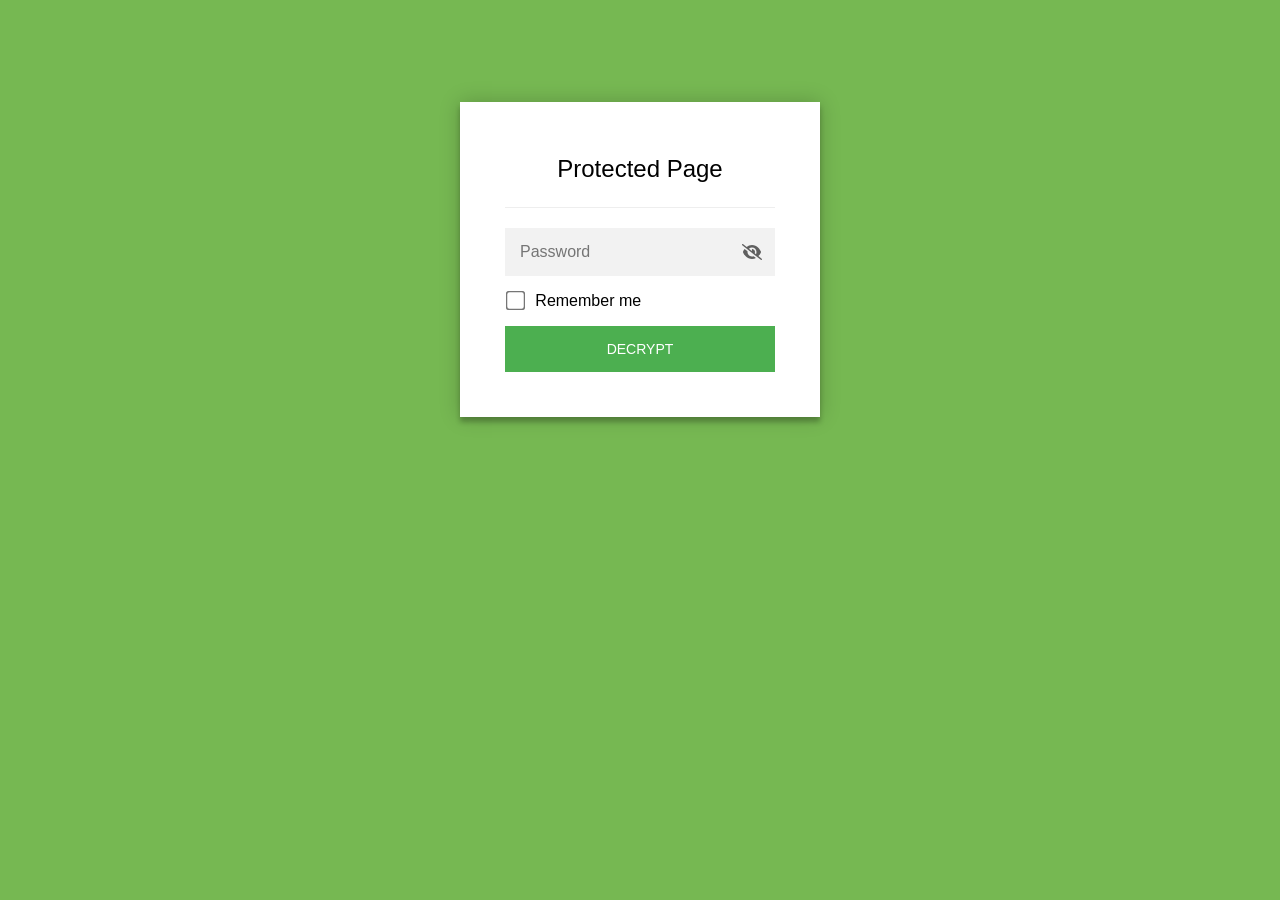
<file: index.html>
<!DOCTYPE html>
<html class="staticrypt-html">
    <head>
        <meta charset="utf-8" />
        <title>Protected Page</title>
        <meta name="viewport" content="width=device-width, initial-scale=1" />

        <!-- do not cache this page -->
        <meta http-equiv="cache-control" content="max-age=0" />
        <meta http-equiv="cache-control" content="no-cache" />
        <meta http-equiv="expires" content="0" />
        <meta http-equiv="expires" content="Tue, 01 Jan 1980 1:00:00 GMT" />
        <meta http-equiv="pragma" content="no-cache" />

        <style>
            .staticrypt-hr {
                margin-top: 20px;
                margin-bottom: 20px;
                border: 0;
                border-top: 1px solid #eee;
            }

            .staticrypt-page {
                width: 360px;
                padding: 8% 0 0;
                margin: auto;
                box-sizing: border-box;
            }

            .staticrypt-form {
                position: relative;
                z-index: 1;
                background: #ffffff;
                max-width: 360px;
                margin: 0 auto 100px;
                padding: 45px;
                text-align: center;
                box-shadow: 0 0 20px 0 rgba(0, 0, 0, 0.2), 0 5px 5px 0 rgba(0, 0, 0, 0.24);
            }

            .staticrypt-form input[type="password"],
            input[type="text"] {
                background: inherit;
                border: 0;
                box-sizing: border-box; /* This ensures padding is included in the total width */
                font-size: 14px;
                outline: 0;
                padding: 15px 30px 15px 15px; /* Adjust the padding to ensure there is space for the icon */
                width: 100%;
            }

            .staticrypt-password-container {
                position: relative;
                outline: 0;
                background: #f2f2f2;
                width: 100%;
                border: 0;
                margin: 0 0 15px;
                box-sizing: border-box;
            }

            .staticrypt-toggle-password-visibility {
                cursor: pointer;
                height: 20px;
                opacity: 60%;
                padding: 13px;
                position: absolute;
                right: 0;
                top: 50%;
                transform: translateY(-50%);
                width: 20px;
            }

            .staticrypt-form .staticrypt-decrypt-button {
                text-transform: uppercase;
                outline: 0;
                background: #4CAF50;
                width: 100%;
                border: 0;
                padding: 15px;
                color: #ffffff;
                font-size: 14px;
                cursor: pointer;
            }

            .staticrypt-form .staticrypt-decrypt-button:hover,
            .staticrypt-form .staticrypt-decrypt-button:active,
            .staticrypt-form .staticrypt-decrypt-button:focus {
                background: #4CAF50;
                filter: brightness(92%);
            }

            .staticrypt-html {
                height: 100%;
            }

            .staticrypt-body {
                height: 100%;
                margin: 0;
            }

            .staticrypt-content {
                height: 100%;
                margin-bottom: 1em;
                background: #76B852;
                font-family: "Arial", sans-serif;
                -webkit-font-smoothing: antialiased;
                -moz-osx-font-smoothing: grayscale;
            }

            .staticrypt-instructions {
                margin-top: -1em;
                margin-bottom: 1em;
            }

            .staticrypt-title {
                font-size: 1.5em;
            }

            label.staticrypt-remember {
                display: flex;
                align-items: center;
                margin-bottom: 1em;
            }

            .staticrypt-remember input[type="checkbox"] {
                transform: scale(1.5);
                margin-right: 1em;
            }

            .hidden {
                display: none !important;
            }

            .staticrypt-spinner-container {
                height: 100%;
                display: flex;
                align-items: center;
                justify-content: center;
            }

            .staticrypt-spinner {
                display: inline-block;
                width: 2rem;
                height: 2rem;
                vertical-align: text-bottom;
                border: 0.25em solid gray;
                border-right-color: transparent;
                border-radius: 50%;
                -webkit-animation: spinner-border 0.75s linear infinite;
                animation: spinner-border 0.75s linear infinite;
                animation-duration: 0.75s;
                animation-timing-function: linear;
                animation-delay: 0s;
                animation-iteration-count: infinite;
                animation-direction: normal;
                animation-fill-mode: none;
                animation-play-state: running;
                animation-name: spinner-border;
            }

            @keyframes spinner-border {
                100% {
                    transform: rotate(360deg);
                }
            }

            @media screen and (-webkit-min-device-pixel-ratio: 0) {
                .staticrypt-form input[type="password"],
                input[type="text"] {
                    font-size: 16px;
                }
            }
        </style>
    </head>

    <body class="staticrypt-body">
        <div id="staticrypt_loading" class="staticrypt-spinner-container">
            <div class="staticrypt-spinner"></div>
        </div>

        <div id="staticrypt_content" class="staticrypt-content hidden">
            <div class="staticrypt-page">
                <div class="staticrypt-form">
                    <div class="staticrypt-instructions">
                        <p class="staticrypt-title">Protected Page</p>
                        <p></p>
                    </div>

                    <hr class="staticrypt-hr" />

                    <form id="staticrypt-form" action="#" method="post">
                        <div class="staticrypt-password-container">
                            <input
                                id="staticrypt-password"
                                type="password"
                                name="password"
                                placeholder="Password"
                                autofocus
                            />

                            <img
                                class="staticrypt-toggle-password-visibility"
                                alt="Show password"
                                title="Show password"
                                src="[data-uri]"
                            />
                        </div>

                        <label id="staticrypt-remember-label" class="staticrypt-remember hidden">
                            <input id="staticrypt-remember" type="checkbox" name="remember" />
                            Remember me
                        </label>

                        <input type="submit" class="staticrypt-decrypt-button" value="DECRYPT" />
                    </form>
                </div>
            </div>
        </div>

        <script>
            // these variables will be filled when generating the file - the template format is 'variable_name'
            const staticryptInitiator = ((function(){
  const exports = {};
  const cryptoEngine = ((function(){
  const exports = {};
  const { subtle } = crypto;

const IV_BITS = 16 * 8;
const HEX_BITS = 4;
const ENCRYPTION_ALGO = "AES-CBC";

/**
 * Translates between utf8 encoded hexadecimal strings
 * and Uint8Array bytes.
 */
const HexEncoder = {
    /**
     * hex string -> bytes
     * @param {string} hexString
     * @returns {Uint8Array}
     */
    parse: function (hexString) {
        if (hexString.length % 2 !== 0) throw "Invalid hexString";
        const arrayBuffer = new Uint8Array(hexString.length / 2);

        for (let i = 0; i < hexString.length; i += 2) {
            const byteValue = parseInt(hexString.substring(i, i + 2), 16);
            if (isNaN(byteValue)) {
                throw "Invalid hexString";
            }
            arrayBuffer[i / 2] = byteValue;
        }
        return arrayBuffer;
    },

    /**
     * bytes -> hex string
     * @param {Uint8Array} bytes
     * @returns {string}
     */
    stringify: function (bytes) {
        const hexBytes = [];

        for (let i = 0; i < bytes.length; ++i) {
            let byteString = bytes[i].toString(16);
            if (byteString.length < 2) {
                byteString = "0" + byteString;
            }
            hexBytes.push(byteString);
        }
        return hexBytes.join("");
    },
};

/**
 * Translates between utf8 strings and Uint8Array bytes.
 */
const UTF8Encoder = {
    parse: function (str) {
        return new TextEncoder().encode(str);
    },

    stringify: function (bytes) {
        return new TextDecoder().decode(bytes);
    },
};

/**
 * Salt and encrypt a msg with a password.
 */
async function encrypt(msg, hashedPassword) {
    // Must be 16 bytes, unpredictable, and preferably cryptographically random. However, it need not be secret.
    // https://developer.mozilla.org/en-US/docs/Web/API/SubtleCrypto/encrypt#parameters
    const iv = crypto.getRandomValues(new Uint8Array(IV_BITS / 8));

    const key = await subtle.importKey("raw", HexEncoder.parse(hashedPassword), ENCRYPTION_ALGO, false, ["encrypt"]);

    const encrypted = await subtle.encrypt(
        {
            name: ENCRYPTION_ALGO,
            iv: iv,
        },
        key,
        UTF8Encoder.parse(msg)
    );

    // iv will be 32 hex characters, we prepend it to the ciphertext for use in decryption
    return HexEncoder.stringify(iv) + HexEncoder.stringify(new Uint8Array(encrypted));
}
exports.encrypt = encrypt;

/**
 * Decrypt a salted msg using a password.
 *
 * @param {string} encryptedMsg
 * @param {string} hashedPassword
 * @returns {Promise<string>}
 */
async function decrypt(encryptedMsg, hashedPassword) {
    const ivLength = IV_BITS / HEX_BITS;
    const iv = HexEncoder.parse(encryptedMsg.substring(0, ivLength));
    const encrypted = encryptedMsg.substring(ivLength);

    const key = await subtle.importKey("raw", HexEncoder.parse(hashedPassword), ENCRYPTION_ALGO, false, ["decrypt"]);

    const outBuffer = await subtle.decrypt(
        {
            name: ENCRYPTION_ALGO,
            iv: iv,
        },
        key,
        HexEncoder.parse(encrypted)
    );

    return UTF8Encoder.stringify(new Uint8Array(outBuffer));
}
exports.decrypt = decrypt;

/**
 * Salt and hash the password so it can be stored in localStorage without opening a password reuse vulnerability.
 *
 * @param {string} password
 * @param {string} salt
 * @returns {Promise<string>}
 */
async function hashPassword(password, salt) {
    // we hash the password in multiple steps, each adding more iterations. This is because we used to allow less
    // iterations, so for backward compatibility reasons, we need to support going from that to more iterations.
    let hashedPassword = await hashLegacyRound(password, salt);

    hashedPassword = await hashSecondRound(hashedPassword, salt);

    return hashThirdRound(hashedPassword, salt);
}
exports.hashPassword = hashPassword;

/**
 * This hashes the password with 1k iterations. This is a low number, we need this function to support backwards
 * compatibility.
 *
 * @param {string} password
 * @param {string} salt
 * @returns {Promise<string>}
 */
function hashLegacyRound(password, salt) {
    return pbkdf2(password, salt, 1000, "SHA-1");
}
exports.hashLegacyRound = hashLegacyRound;

/**
 * Add a second round of iterations. This is because we used to use 1k, so for backwards compatibility with
 * remember-me/autodecrypt links, we need to support going from that to more iterations.
 *
 * @param hashedPassword
 * @param salt
 * @returns {Promise<string>}
 */
function hashSecondRound(hashedPassword, salt) {
    return pbkdf2(hashedPassword, salt, 14000, "SHA-256");
}
exports.hashSecondRound = hashSecondRound;

/**
 * Add a third round of iterations to bring total number to 600k. This is because we used to use 1k, then 15k, so for
 * backwards compatibility with remember-me/autodecrypt links, we need to support going from that to more iterations.
 *
 * @param hashedPassword
 * @param salt
 * @returns {Promise<string>}
 */
function hashThirdRound(hashedPassword, salt) {
    return pbkdf2(hashedPassword, salt, 585000, "SHA-256");
}
exports.hashThirdRound = hashThirdRound;

/**
 * Salt and hash the password so it can be stored in localStorage without opening a password reuse vulnerability.
 *
 * @param {string} password
 * @param {string} salt
 * @param {int} iterations
 * @param {string} hashAlgorithm
 * @returns {Promise<string>}
 */
async function pbkdf2(password, salt, iterations, hashAlgorithm) {
    const key = await subtle.importKey("raw", UTF8Encoder.parse(password), "PBKDF2", false, ["deriveBits"]);

    const keyBytes = await subtle.deriveBits(
        {
            name: "PBKDF2",
            hash: hashAlgorithm,
            iterations,
            salt: UTF8Encoder.parse(salt),
        },
        key,
        256
    );

    return HexEncoder.stringify(new Uint8Array(keyBytes));
}

function generateRandomSalt() {
    const bytes = crypto.getRandomValues(new Uint8Array(128 / 8));

    return HexEncoder.stringify(new Uint8Array(bytes));
}
exports.generateRandomSalt = generateRandomSalt;

async function signMessage(hashedPassword, message) {
    const key = await subtle.importKey(
        "raw",
        HexEncoder.parse(hashedPassword),
        {
            name: "HMAC",
            hash: "SHA-256",
        },
        false,
        ["sign"]
    );
    const signature = await subtle.sign("HMAC", key, UTF8Encoder.parse(message));

    return HexEncoder.stringify(new Uint8Array(signature));
}
exports.signMessage = signMessage;

function getRandomAlphanum() {
    const possibleCharacters = "abcdefghijklmnopqrstuvwxyzABCDEFGHIJKLMNOPQRSTUVWXYZ0123456789";

    let byteArray;
    let parsedInt;

    // Keep generating new random bytes until we get a value that falls
    // within a range that can be evenly divided by possibleCharacters.length
    do {
        byteArray = crypto.getRandomValues(new Uint8Array(1));
        // extract the lowest byte to get an int from 0 to 255 (probably unnecessary, since we're only generating 1 byte)
        parsedInt = byteArray[0] & 0xff;
    } while (parsedInt >= 256 - (256 % possibleCharacters.length));

    // Take the modulo of the parsed integer to get a random number between 0 and totalLength - 1
    const randomIndex = parsedInt % possibleCharacters.length;

    return possibleCharacters[randomIndex];
}

/**
 * Generate a random string of a given length.
 *
 * @param {int} length
 * @returns {string}
 */
function generateRandomString(length) {
    let randomString = "";

    for (let i = 0; i < length; i++) {
        randomString += getRandomAlphanum();
    }

    return randomString;
}
exports.generateRandomString = generateRandomString;

  return exports;
})());
const codec = ((function(){
  const exports = {};
  /**
 * Initialize the codec with the provided cryptoEngine - this return functions to encode and decode messages.
 *
 * @param cryptoEngine - the engine to use for encryption / decryption
 */
function init(cryptoEngine) {
    const exports = {};

    /**
     * Top-level function for encoding a message.
     * Includes password hashing, encryption, and signing.
     *
     * @param {string} msg
     * @param {string} password
     * @param {string} salt
     *
     * @returns {string} The encoded text
     */
    async function encode(msg, password, salt) {
        const hashedPassword = await cryptoEngine.hashPassword(password, salt);

        const encrypted = await cryptoEngine.encrypt(msg, hashedPassword);

        // we use the hashed password in the HMAC because this is effectively what will be used a password (so we can store
        // it in localStorage safely, we don't use the clear text password)
        const hmac = await cryptoEngine.signMessage(hashedPassword, encrypted);

        return hmac + encrypted;
    }
    exports.encode = encode;

    /**
     * Encode using a password that has already been hashed. This is useful to encode multiple messages in a row, that way
     * we don't need to hash the password multiple times.
     *
     * @param {string} msg
     * @param {string} hashedPassword
     *
     * @returns {string} The encoded text
     */
    async function encodeWithHashedPassword(msg, hashedPassword) {
        const encrypted = await cryptoEngine.encrypt(msg, hashedPassword);

        // we use the hashed password in the HMAC because this is effectively what will be used a password (so we can store
        // it in localStorage safely, we don't use the clear text password)
        const hmac = await cryptoEngine.signMessage(hashedPassword, encrypted);

        return hmac + encrypted;
    }
    exports.encodeWithHashedPassword = encodeWithHashedPassword;

    /**
     * Top-level function for decoding a message.
     * Includes signature check and decryption.
     *
     * @param {string} signedMsg
     * @param {string} hashedPassword
     * @param {string} salt
     * @param {int} backwardCompatibleAttempt
     * @param {string} originalPassword
     *
     * @returns {Object} {success: true, decoded: string} | {success: false, message: string}
     */
    async function decode(signedMsg, hashedPassword, salt, backwardCompatibleAttempt = 0, originalPassword = "") {
        const encryptedHMAC = signedMsg.substring(0, 64);
        const encryptedMsg = signedMsg.substring(64);
        const decryptedHMAC = await cryptoEngine.signMessage(hashedPassword, encryptedMsg);

        if (decryptedHMAC !== encryptedHMAC) {
            // we have been raising the number of iterations in the hashing algorithm multiple times, so to support the old
            // remember-me/autodecrypt links we need to try bringing the old hashes up to speed.
            originalPassword = originalPassword || hashedPassword;
            if (backwardCompatibleAttempt === 0) {
                const updatedHashedPassword = await cryptoEngine.hashThirdRound(originalPassword, salt);

                return decode(signedMsg, updatedHashedPassword, salt, backwardCompatibleAttempt + 1, originalPassword);
            }
            if (backwardCompatibleAttempt === 1) {
                let updatedHashedPassword = await cryptoEngine.hashSecondRound(originalPassword, salt);
                updatedHashedPassword = await cryptoEngine.hashThirdRound(updatedHashedPassword, salt);

                return decode(signedMsg, updatedHashedPassword, salt, backwardCompatibleAttempt + 1, originalPassword);
            }

            return { success: false, message: "Signature mismatch" };
        }

        return {
            success: true,
            decoded: await cryptoEngine.decrypt(encryptedMsg, hashedPassword),
        };
    }
    exports.decode = decode;

    return exports;
}
exports.init = init;

  return exports;
})());
const decode = codec.init(cryptoEngine).decode;

/**
 * Initialize the staticrypt module, that exposes functions callbable by the password_template.
 *
 * @param {{
 *  staticryptEncryptedMsgUniqueVariableName: string,
 *  isRememberEnabled: boolean,
 *  rememberDurationInDays: number,
 *  staticryptSaltUniqueVariableName: string,
 * }} staticryptConfig - object of data that is stored on the password_template at encryption time.
 *
 * @param {{
 *  rememberExpirationKey: string,
 *  rememberPassphraseKey: string,
 *  replaceHtmlCallback: function,
 *  clearLocalStorageCallback: function,
 * }} templateConfig - object of data that can be configured by a custom password_template.
 */
function init(staticryptConfig, templateConfig) {
    const exports = {};

    /**
     * Decrypt our encrypted page, replace the whole HTML.
     *
     * @param {string} hashedPassword
     * @returns {Promise<boolean>}
     */
    async function decryptAndReplaceHtml(hashedPassword) {
        const { staticryptEncryptedMsgUniqueVariableName, staticryptSaltUniqueVariableName } = staticryptConfig;
        const { replaceHtmlCallback } = templateConfig;

        const result = await decode(
            staticryptEncryptedMsgUniqueVariableName,
            hashedPassword,
            staticryptSaltUniqueVariableName
        );
        if (!result.success) {
            return false;
        }
        const plainHTML = result.decoded;

        // if the user configured a callback call it, otherwise just replace the whole HTML
        if (typeof replaceHtmlCallback === "function") {
            replaceHtmlCallback(plainHTML);
        } else {
            document.write(plainHTML);
            document.close();
        }

        return true;
    }

    /**
     * Attempt to decrypt the page and replace the whole HTML.
     *
     * @param {string} password
     * @param {boolean} isRememberChecked
     *
     * @returns {Promise<{isSuccessful: boolean, hashedPassword?: string}>} - we return an object, so that if we want to
     *   expose more information in the future we can do it without breaking the password_template
     */
    async function handleDecryptionOfPage(password, isRememberChecked) {
        const { staticryptSaltUniqueVariableName } = staticryptConfig;

        // decrypt and replace the whole page
        const hashedPassword = await cryptoEngine.hashPassword(password, staticryptSaltUniqueVariableName);
        return handleDecryptionOfPageFromHash(hashedPassword, isRememberChecked);
    }
    exports.handleDecryptionOfPage = handleDecryptionOfPage;

    async function handleDecryptionOfPageFromHash(hashedPassword, isRememberChecked) {
        const { isRememberEnabled, rememberDurationInDays } = staticryptConfig;
        const { rememberExpirationKey, rememberPassphraseKey } = templateConfig;

        const isDecryptionSuccessful = await decryptAndReplaceHtml(hashedPassword);

        if (!isDecryptionSuccessful) {
            return {
                isSuccessful: false,
                hashedPassword,
            };
        }

        // remember the hashedPassword and set its expiration if necessary
        if (isRememberEnabled && isRememberChecked) {
            window.localStorage.setItem(rememberPassphraseKey, hashedPassword);

            // set the expiration if the duration isn't 0 (meaning no expiration)
            if (rememberDurationInDays > 0) {
                window.localStorage.setItem(
                    rememberExpirationKey,
                    (new Date().getTime() + rememberDurationInDays * 24 * 60 * 60 * 1000).toString()
                );
            }
        }

        return {
            isSuccessful: true,
            hashedPassword,
        };
    }
    exports.handleDecryptionOfPageFromHash = handleDecryptionOfPageFromHash;

    /**
     * Clear localstorage from staticrypt related values
     */
    function clearLocalStorage() {
        const { clearLocalStorageCallback, rememberExpirationKey, rememberPassphraseKey } = templateConfig;

        if (typeof clearLocalStorageCallback === "function") {
            clearLocalStorageCallback();
        } else {
            localStorage.removeItem(rememberPassphraseKey);
            localStorage.removeItem(rememberExpirationKey);
        }
    }

    async function handleDecryptOnLoad() {
        let isSuccessful = await decryptOnLoadFromUrl();

        if (!isSuccessful) {
            isSuccessful = await decryptOnLoadFromRememberMe();
        }

        return { isSuccessful };
    }
    exports.handleDecryptOnLoad = handleDecryptOnLoad;

    /**
     * Clear storage if we are logging out
     *
     * @returns {boolean} - whether we logged out
     */
    function logoutIfNeeded() {
        const logoutKey = "staticrypt_logout";

        // handle logout through query param
        const queryParams = new URLSearchParams(window.location.search);
        if (queryParams.has(logoutKey)) {
            clearLocalStorage();
            return true;
        }

        // handle logout through URL fragment
        const hash = window.location.hash.substring(1);
        if (hash.includes(logoutKey)) {
            clearLocalStorage();
            return true;
        }

        return false;
    }

    /**
     * To be called on load: check if we want to try to decrypt and replace the HTML with the decrypted content, and
     * try to do it if needed.
     *
     * @returns {Promise<boolean>} true if we derypted and replaced the whole page, false otherwise
     */
    async function decryptOnLoadFromRememberMe() {
        const { rememberDurationInDays } = staticryptConfig;
        const { rememberExpirationKey, rememberPassphraseKey } = templateConfig;

        // if we are login out, terminate
        if (logoutIfNeeded()) {
            return false;
        }

        // if there is expiration configured, check if we're not beyond the expiration
        if (rememberDurationInDays && rememberDurationInDays > 0) {
            const expiration = localStorage.getItem(rememberExpirationKey),
                isExpired = expiration && new Date().getTime() > parseInt(expiration);

            if (isExpired) {
                clearLocalStorage();
                return false;
            }
        }

        const hashedPassword = localStorage.getItem(rememberPassphraseKey);

        if (hashedPassword) {
            // try to decrypt
            const isDecryptionSuccessful = await decryptAndReplaceHtml(hashedPassword);

            // if the decryption is unsuccessful the password might be wrong - silently clear the saved data and let
            // the user fill the password form again
            if (!isDecryptionSuccessful) {
                clearLocalStorage();
                return false;
            }

            return true;
        }

        return false;
    }

    async function decryptOnLoadFromUrl() {
        const passwordKey = "staticrypt_pwd";
        const rememberMeKey = "remember_me";

        // try to get the password from the query param (for backward compatibility - we now want to avoid this method,
        // since it sends the hashed password to the server which isn't needed)
        const queryParams = new URLSearchParams(window.location.search);
        const hashedPasswordQuery = queryParams.get(passwordKey);
        const rememberMeQuery = queryParams.get(rememberMeKey);

        const urlFragment = window.location.hash.substring(1);
        // get the password from the url fragment
        const hashedPasswordRegexMatch = urlFragment.match(new RegExp(passwordKey + "=([^&]*)"));
        const hashedPasswordFragment = hashedPasswordRegexMatch ? hashedPasswordRegexMatch[1] : null;
        const rememberMeFragment = urlFragment.includes(rememberMeKey);

        const hashedPassword = hashedPasswordFragment || hashedPasswordQuery;
        const rememberMe = rememberMeFragment || rememberMeQuery;

        if (hashedPassword) {
            return handleDecryptionOfPageFromHash(hashedPassword, rememberMe);
        }

        return false;
    }

    return exports;
}
exports.init = init;

  return exports;
})());
            const templateError = "Bad password!",
                templateToggleAltShow = "Show password",
                templateToggleAltHide = "Hide password",
                isRememberEnabled = true,
                staticryptConfig = {"staticryptEncryptedMsgUniqueVariableName":"[base64]","isRememberEnabled":true,"rememberDurationInDays":0,"staticryptSaltUniqueVariableName":"4df7849adca77dd24babab0424df213f"};

            // you can edit these values to customize some of the behavior of StatiCrypt
            const templateConfig = {
                rememberExpirationKey: "staticrypt_expiration",
                rememberPassphraseKey: "staticrypt_passphrase",
                replaceHtmlCallback: null,
                clearLocalStorageCallback: null,
            };

            // init the staticrypt engine
            const staticrypt = staticryptInitiator.init(staticryptConfig, templateConfig);

            // try to automatically decrypt on load if there is a saved password
            window.onload = async function () {
                const { isSuccessful } = await staticrypt.handleDecryptOnLoad();

                // if we didn't decrypt anything on load, show the password prompt. Otherwise the content has already been
                // replaced, no need to do anything
                if (!isSuccessful) {
                    // hide loading screen
                    document.getElementById("staticrypt_loading").classList.add("hidden");
                    document.getElementById("staticrypt_content").classList.remove("hidden");
                    document.getElementById("staticrypt-password").focus();

                    // show the remember me checkbox
                    if (isRememberEnabled) {
                        document.getElementById("staticrypt-remember-label").classList.remove("hidden");
                    }
                }
            };

            // toggle password visibility
            const toggleIcon = document.querySelector(".staticrypt-toggle-password-visibility");
            // these two icons are coming from FontAwesome
            const imgSrcEyeClosed =
                "[data-uri]";
            const imgSrcEyeOpened =
                "[data-uri]";
            toggleIcon.addEventListener("click", function () {
                const passwordInput = document.getElementById("staticrypt-password");
                if (passwordInput.type === "password") {
                    passwordInput.type = "text";
                    toggleIcon.src = imgSrcEyeOpened;
                    toggleIcon.alt = templateToggleAltHide;
                    toggleIcon.title = templateToggleAltHide;
                } else {
                    passwordInput.type = "password";
                    toggleIcon.src = imgSrcEyeClosed;
                    toggleIcon.alt = templateToggleAltShow;
                    toggleIcon.title = templateToggleAltShow;
                }
            });

            // handle password form submission
            document.getElementById("staticrypt-form").addEventListener("submit", async function (e) {
                e.preventDefault();

                const password = document.getElementById("staticrypt-password").value,
                    isRememberChecked = document.getElementById("staticrypt-remember").checked;

                const { isSuccessful } = await staticrypt.handleDecryptionOfPage(password, isRememberChecked);

                if (!isSuccessful) {
                    alert(templateError);
                }
            });
        </script>
    </body>
</html>
</file>
